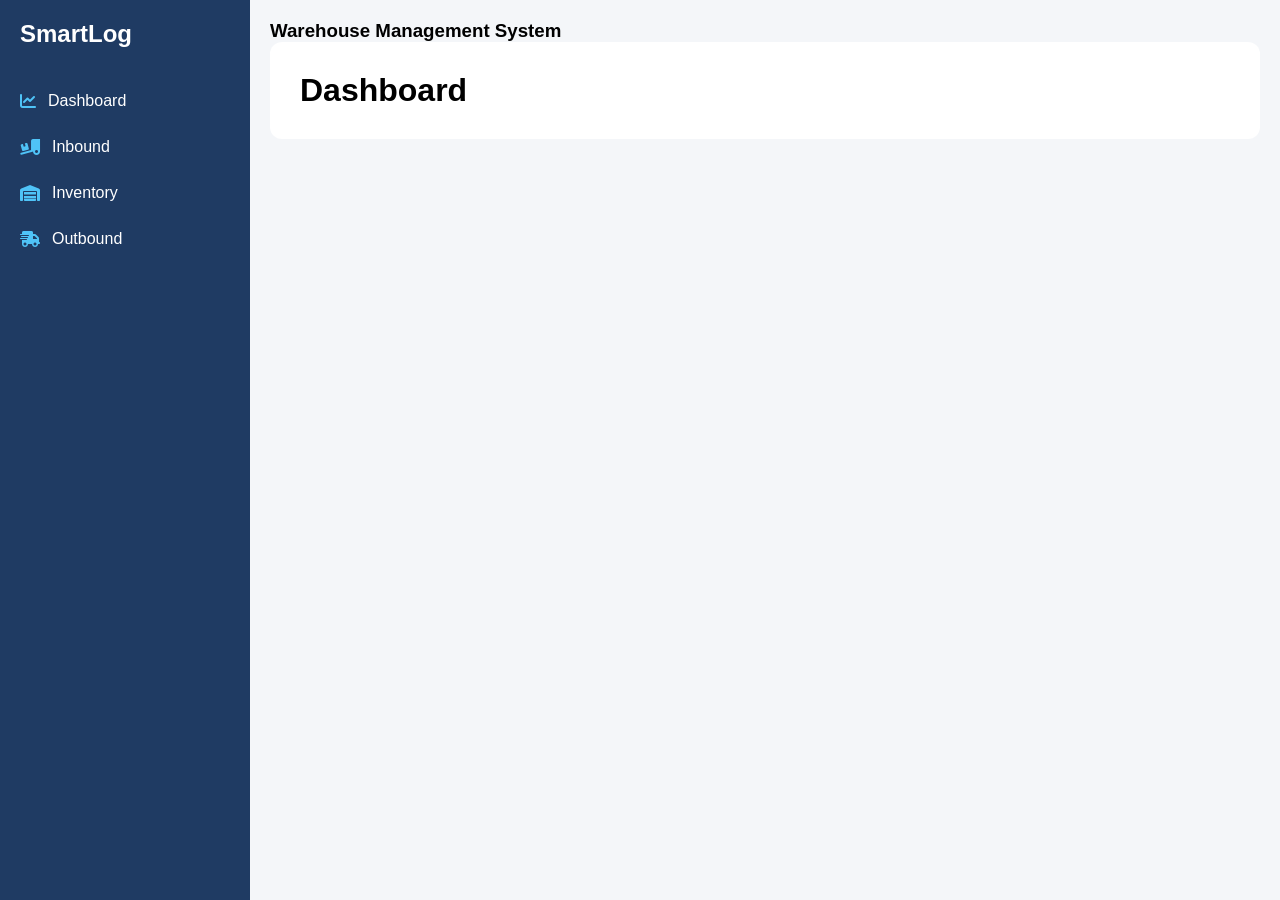
<file: 1.Front end/HTML + CSS/index.html>
<!DOCTYPE html>
<html lang="en">

<head>

  <meta charset="UTF-8" />

  <meta name="viewport"
    content="width=device-width, initial-scale=1.0" />

  <title>Warehouse WMS</title>

  <link rel="stylesheet"
    href="index.css" />

  <link
    rel="stylesheet"
    href="https://cdnjs.cloudflare.com/ajax/libs/font-awesome/6.5.1/css/all.min.css"
  />

</head>

<body>

  <div class="app">

    <!-- SIDEBAR -->

    <div class="sidebar">

      <h2>SmartLog</h2>

      <ul>

        <!-- DASHBOARD -->

        <li onclick="showPage('dashboard-page')">

          <i class="fa-solid fa-chart-line"></i>

          Dashboard

        </li>

        <!-- INBOUND -->

        <li onclick="toggleMenu('inbound-menu')">

          <i class="fa-solid fa-truck-ramp-box"></i>

          Inbound

        </li>

        <ul id="inbound-menu"
          class="submenu hidden">

          <li onclick="showPage('po-page')">
            PO Search
          </li>

        </ul>

        <!-- INVENTORY -->

        <li onclick="toggleMenu('inventory-menu')">

          <i class="fa-solid fa-warehouse"></i>

          Inventory

        </li>

        <ul id="inventory-menu"
          class="submenu hidden">

          <li onclick="showPage('sku-page')">
            SKU Master
          </li>

          <li onclick="showPage('location-page')">
            Location Master
          </li>

        </ul>

        <!-- OUTBOUND -->

        <li onclick="toggleMenu('outbound-menu')">

          <i class="fa-solid fa-truck-fast"></i>

          Outbound

        </li>

        <ul id="outbound-menu"
          class="submenu hidden">

          <li onclick="showPage('dn-page')">
            Delivery Note
          </li>

        </ul>

      </ul>

    </div>

    <!-- MAIN -->

    <div class="main">

      <div class="topbar">

        <h3>Warehouse Management System</h3>

      </div>

      <div class="content">

        <!-- DASHBOARD -->

        <div id="dashboard-page"
          class="page">

          <h1>Dashboard</h1>

        </div>

        <!-- PO PAGE -->

        <div id="po-page"
          class="page hidden">

          <h1>PO Search</h1>

          <div class="table-toolbar">

            <button onclick="toggleTableEdit('po-table')">
              Edit
            </button>

            <button onclick="saveTableEdit('po-table')">
              Save
            </button>

            <button onclick="deleteSelectedRows('po-table')">
              Delete
            </button>

            <button onclick="addPoRow()">
              Add
            </button>

          </div>

          <table id="po-table">

            <thead>

              <tr>

                <th>
                  <input
                    type="checkbox"
                    onclick="toggleSelectAll(this,'po-table')"
                  />
                </th>

                <th>Inbound Date</th>
                <th>PO Number</th>
                <th>Quantity</th>
                <th>Product Name</th>
                <th>Finalize Date</th>

              </tr>

            </thead>

            <tbody id="po-tbody">

            </tbody>

          </table>

          <div class="pagination"
            id="po-pagination">

          </div>

        </div>

        <!-- SKU PAGE -->

        <div id="sku-page"
          class="page hidden">

          <h1>SKU Master</h1>

          <div class="table-toolbar">

            <button onclick="toggleTableEdit('sku-table')">
              Edit
            </button>

            <button onclick="saveTableEdit('sku-table')">
              Save
            </button>

            <button onclick="deleteSelectedRows('sku-table')">
              Delete
            </button>

            <button onclick="addSkuRow()">
              Add
            </button>

          </div>

          <table id="sku-table">

            <thead>

              <tr>

                <th>
                  <input
                    type="checkbox"
                    onclick="toggleSelectAll(this,'sku-table')"
                  />
                </th>

                <th>SKU Number</th>
                <th>SKU Name</th>
                <th>Long</th>
                <th>Width</th>
                <th>Height</th>
                <th>UOM</th>

              </tr>

            </thead>

            <tbody id="sku-tbody">

            </tbody>

          </table>

          <div class="pagination"
            id="sku-pagination">

          </div>

        </div>

        <!-- LOCATION PAGE -->

        <div id="location-page"
          class="page hidden">

          <h1>Location Master</h1>

          <div class="table-toolbar">

            <button onclick="toggleTableEdit('location-table')">
              Edit
            </button>

            <button onclick="saveTableEdit('location-table')">
              Save
            </button>

            <button onclick="deleteSelectedRows('location-table')">
              Delete
            </button>

            <button onclick="addLocationRow()">
              Add
            </button>

          </div>

          <table id="location-table">

            <thead>

              <tr>

                <th>
                  <input
                    type="checkbox"
                    onclick="toggleSelectAll(this,'location-table')"
                  />
                </th>

                <th>Location Name</th>
                <th>Location Type</th>

              </tr>

            </thead>

            <tbody id="location-tbody">

            </tbody>

          </table>

          <div class="pagination"
            id="location-pagination">

          </div>

        </div>

        <!-- DN PAGE -->

        <div id="dn-page"
          class="page hidden">

          <h1>Delivery Note</h1>

          <div class="table-toolbar">

            <button onclick="toggleTableEdit('dn-table')">
              Edit
            </button>

            <button onclick="saveTableEdit('dn-table')">
              Save
            </button>

            <button onclick="deleteSelectedRows('dn-table')">
              Delete
            </button>

            <button onclick="addDnRow()">
              Add
            </button>

          </div>

          <table id="dn-table">

            <thead>

              <tr>

                <th>
                  <input
                    type="checkbox"
                    onclick="toggleSelectAll(this,'dn-table')"
                  />
                </th>

                <th>Outbound Date</th>
                <th>DN Number</th>
                <th>Quantity</th>
                <th>Product Name</th>
                <th>Delivery Address</th>
                <th>Store Name</th>
                <th>Finalize Date</th>

              </tr>

            </thead>

            <tbody id="dn-tbody">

            </tbody>

          </table>

          <div class="pagination"
            id="dn-pagination">

          </div>

        </div>

      </div>

    </div>

  </div>

  <script src="../JS/common.js"></script>
  <script src="../JS/po.js"></script>
  <script src="../JS/inventory.js"></script>
  <script src="../JS/outbound.js"></script>
  <script src="../JS/report.js"></script>

</body>

</html>
</file>
<file: 1.Front end/HTML + CSS/index.css>
* {

  margin: 0;

  padding: 0;

  box-sizing: border-box;
}

body {

  font-family: Arial;

  background: #f4f6f9;
}

.app {

  display: flex;

  height: 100vh;
}

/* SIDEBAR */

.sidebar {

  width: 250px;

  background: #1f3b63;

  color: white;

  padding: 20px;
}

.sidebar h2 {

  margin-bottom: 30px;
}

.sidebar ul {

  list-style: none;
}

.sidebar li {

  padding: 14px 0;

  cursor: pointer;

  display: flex;

  gap: 12px;

  align-items: center;
}

.sidebar li:hover {

  color: #4fc3f7;
}

.sidebar i {

  color: #4fc3f7;
}

.submenu {

  margin-left: 30px;
}

.hidden {

  display: none;
}

/* MAIN */

.main {

  flex: 1;

  padding: 20px;
}

.page {

  background: white;

  padding: 30px;

  border-radius: 12px;
}

/* TABLE */

table {

  width: 100%;

  border-collapse: collapse;

  margin-top: 20px;
}

th {

  background: #e8edf3;

  padding: 14px;

  text-align: left;
}

td {

  padding: 14px;

  border-bottom: 1px solid #ddd;
}

tr:hover {

  background: #f5f9fc;
}

/* TOOLBAR */

.table-toolbar {

  display: flex;

  gap: 10px;

  margin-top: 20px;
}

.table-toolbar button {

  background: #1f3b63;

  color: white;

  border: none;

  padding: 10px 18px;

  border-radius: 8px;

  cursor: pointer;
}

.table-toolbar button:hover {

  background: #2c5288;
}

/* EDITABLE */

.editable-cell {

  background: #edf7ff;
}

.editable-cell:focus {

  outline: none;

  background: #cfeaff;
}

/* CHECKBOX */

.checkbox-cell {

  width: 40px;

  text-align: center;
}

/* NEW ROW */

.new-row {

  animation: blink 1s infinite;
}

@keyframes blink {

  0% {
    background: #fff9c4;
  }

  50% {
    background: white;
  }

  100% {
    background: #fff9c4;
  }
}

/* PAGINATION */

.pagination {

  display: flex;

  gap: 8px;

  margin-top: 20px;
}

.pagination button {

  border: none;

  background: #e8edf3;

  padding: 8px 14px;

  border-radius: 6px;

  cursor: pointer;
}

.pagination button.active {

  background: #1f3b63;

  color: white;
}
</file>
